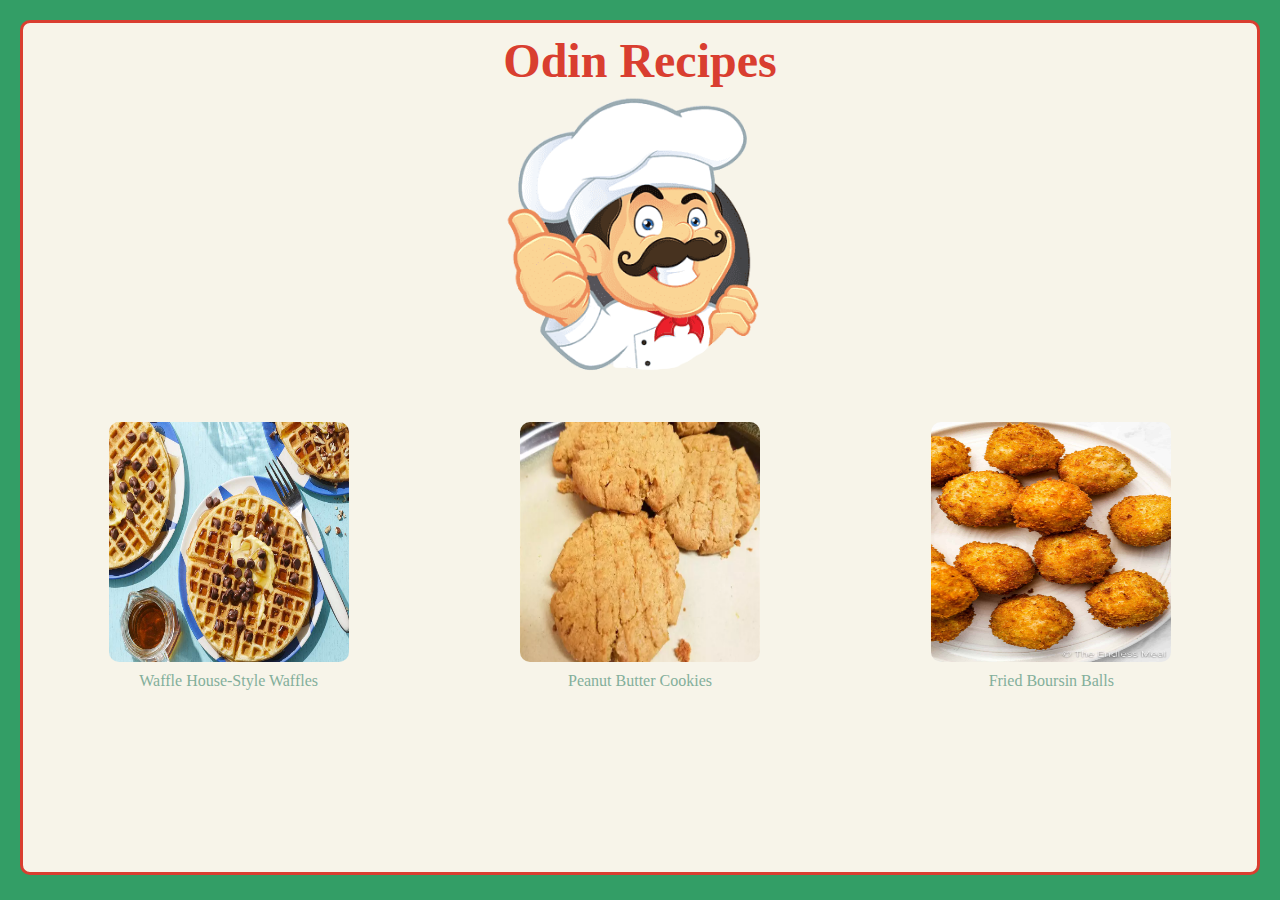
<file: index.html>
<!DOCTYPE html>
<html lang="en">
    <head>
     <meta charset="UTF-8">
      <title>Odin Recipes</title>
      <link rel="stylesheet" href="style.css">
      <link rel="stylesheet" href="home.css">
    </head> 
    <body class="home">
        <div class="container">
            <h1>Odin Recipes</h1>
            <img src="imgs/chef.png" width="320px" height="auto" alt=""> <br>
            <div class="recipe-container">
                <div class="recipe1">
                    <img src="imgs/waffle.jpg">
                    <a href="./odin-recipes/waffles.html">Waffle House-Style Waffles</a> <br> <br>
                </div>
                <div class="recipe2">
                    <img src="imgs/pbcookies.webp">
                    <a href="./odin-recipes/pb-cookies.html">Peanut Butter Cookies</a> <br> <br>
                </div>
                <div class="recipe3">
                    <img src="imgs/boursin-arancini-2.jpg">
                    <a href="./odin-recipes/boursin-balls.html">Fried Boursin Balls</a>
                </div>
            </div>
        </div>
    </body>
</html>
</file>
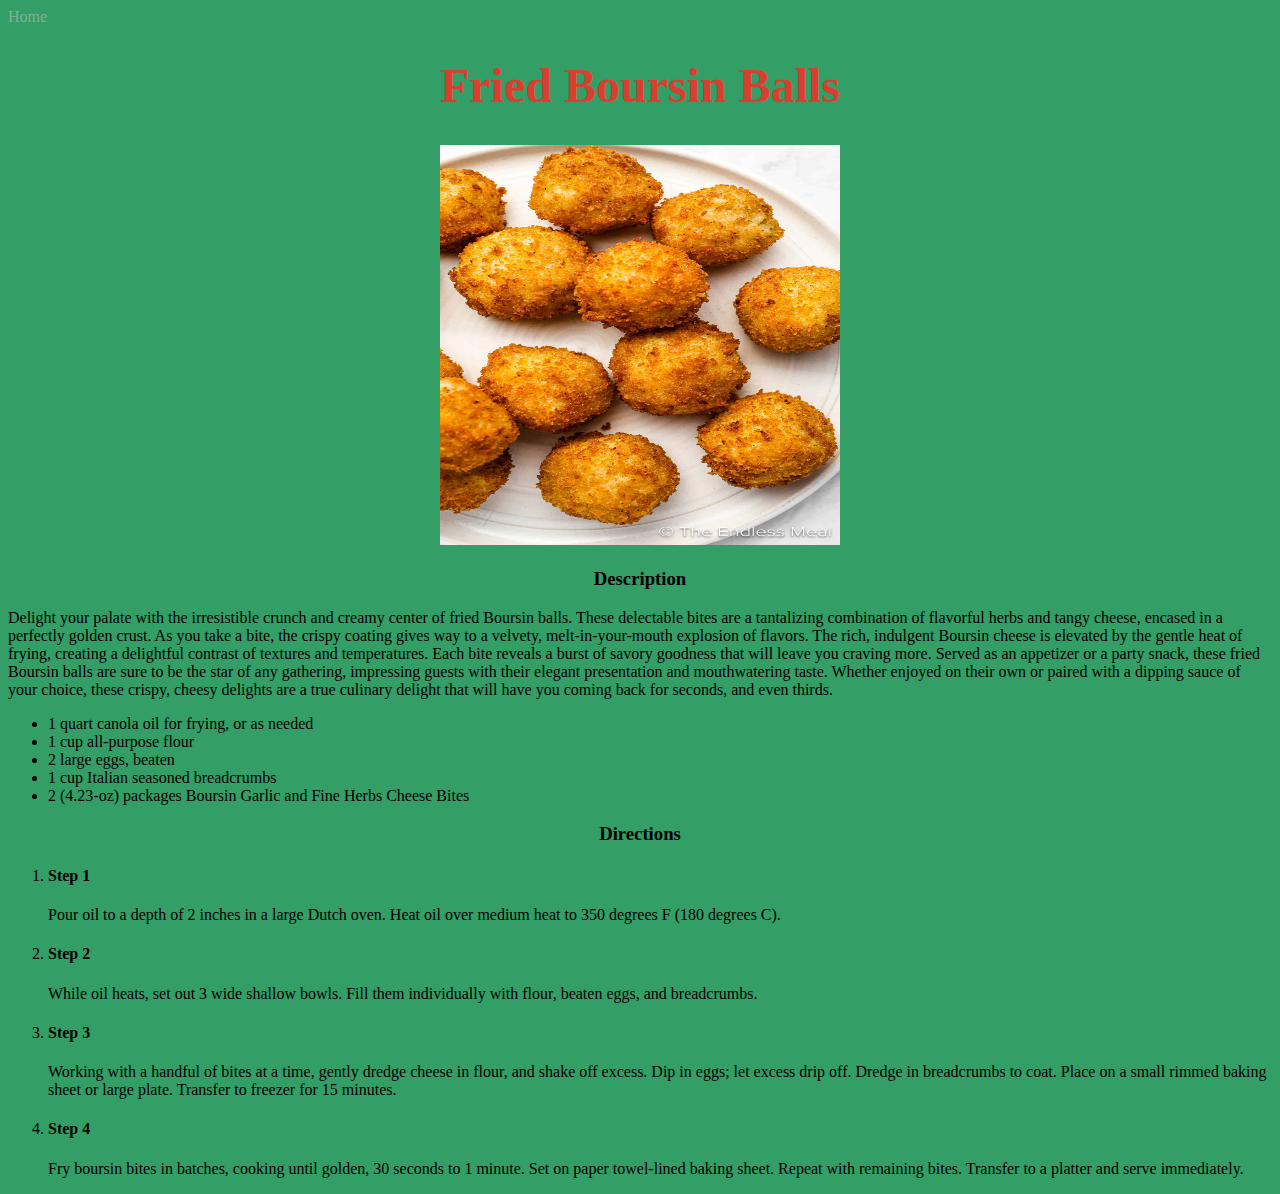
<file: odin-recipes/boursin-balls.html>
<!DOCTYPE html>
<html lang="en">
<head>
    <meta charset="UTF-8">
    <meta name="viewport" content="width=device-width, initial-scale=1.0">
    <link rel="stylesheet" href="../style.css">
    <title>Fried Boursin Balls</title>
</head>
<body>
    <a href="../index.html">Home</a>
    <h1 class="title">Fried Boursin Balls</h1>
    <div class="img"> 
        <img src="../imgs/boursin-arancini-2.jpg" class="img" alt="Fried Boursin Balls" width="400px" height="400px"> 
    </div>
    <h3>Description</h3>
    <p>Delight your palate with the irresistible crunch and creamy center of fried Boursin balls. These delectable bites are a tantalizing combination of flavorful herbs and tangy cheese, encased in a perfectly golden crust. As you take a bite, the crispy coating gives way to a velvety, melt-in-your-mouth explosion of flavors. The rich, indulgent Boursin cheese is elevated by the gentle heat of frying, creating a delightful contrast of textures and temperatures. Each bite reveals a burst of savory goodness that will leave you craving more. Served as an appetizer or a party snack, these fried Boursin balls are sure to be the star of any gathering, impressing guests with their elegant presentation and mouthwatering taste. Whether enjoyed on their own or paired with a dipping sauce of your choice, these crispy, cheesy delights are a true culinary delight that will have you coming back for seconds, and even thirds.</p>
    <ul>
        <li>1 quart canola oil for frying, or as needed</li>
        <li>1 cup all-purpose flour</li>
        <li>2 large eggs, beaten</li>
        <li>1 cup Italian seasoned breadcrumbs</li>
        <li>2 (4.23-oz) packages Boursin Garlic and Fine Herbs Cheese Bites</li>
    </ul>
    <h3>Directions</h3>
    <ol>
        <li>
            <h4>Step 1</h4>
            <p>Pour oil to a depth of 2 inches in a large Dutch oven. Heat oil over medium heat to 350 degrees F (180 degrees C). </p>
        </li>
        <li>
            <h4>Step 2</h4>
            <p>While oil heats, set out 3 wide shallow bowls. Fill them individually with flour, beaten eggs, and breadcrumbs.</p>
        </li>
        <li>
            <h4>Step 3</h4>
            <p>Working with a handful of bites at a time, gently dredge cheese in flour, and shake off excess. Dip in eggs; let excess drip off. Dredge in breadcrumbs to coat. Place on a small rimmed baking sheet or large plate. Transfer to freezer for 15 minutes.</p>
        </li>
        <li>
            <h4>Step 4</h4>
            <p>Fry boursin bites in batches, cooking until golden, 30 seconds to 1 minute. Set on paper towel-lined baking sheet. Repeat with remaining bites. Transfer to a platter and serve immediately.</p>
        </li>
    </ol>
</body>
</html>
</file>
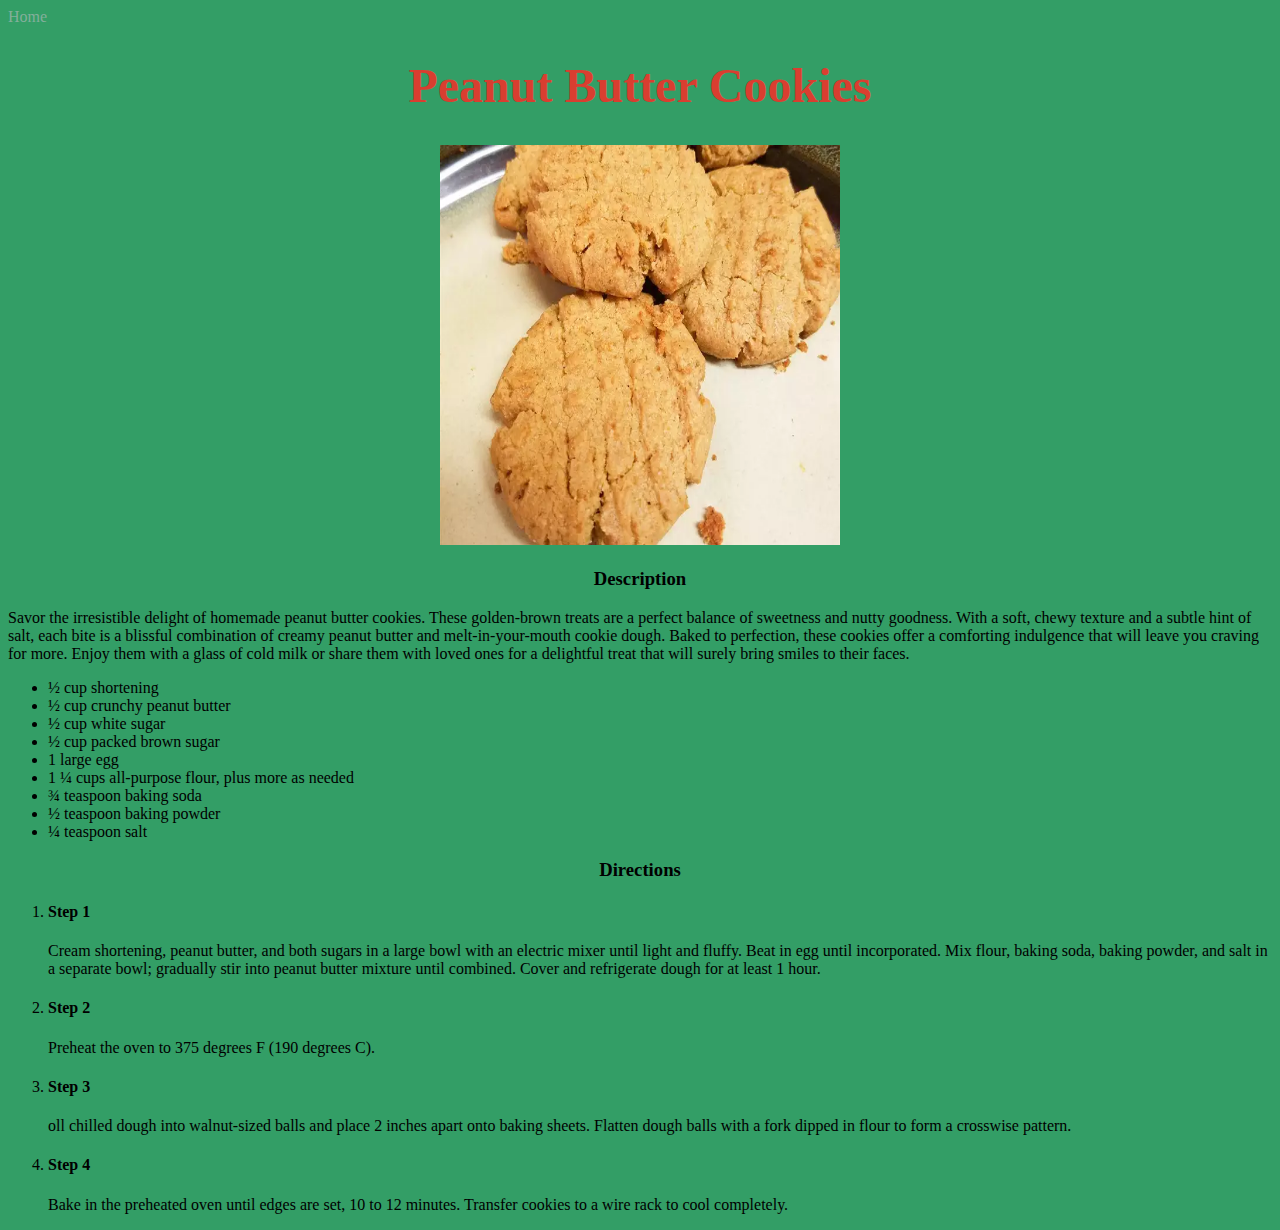
<file: odin-recipes/pb-cookies.html>
<!DOCTYPE html>
<html lang="en">
<head>
    <meta charset="UTF-8">
    <meta name="viewport" content="width=device-width, initial-scale=1.0">
    <title>Peanut Butter Cookies</title>
    <link rel="stylesheet" href="../style.css">
</head>
<body>
    <a href="../index.html">Home</a>
    <h1 class="title">Peanut Butter Cookies</h1>
    <div class="img"> 
        <img src="../imgs/pbcookies.webp" alt="Peanut Butter Cookies" width="400px" height="400px"> 
    </div>
    <h3>Description</h3>
    <p>Savor the irresistible delight of homemade peanut butter cookies. These golden-brown treats are a perfect balance of sweetness and nutty goodness. With a soft, chewy texture and a subtle hint of salt, each bite is a blissful combination of creamy peanut butter and melt-in-your-mouth cookie dough. Baked to perfection, these cookies offer a comforting indulgence that will leave you craving for more. Enjoy them with a glass of cold milk or share them with loved ones for a delightful treat that will surely bring smiles to their faces.</p>
    <ul>
        <li>½ cup shortening</li>
        <li>½ cup crunchy peanut butter</li>
        <li>½ cup white sugar</li>
        <li>½ cup packed brown sugar</li>
        <li>1 large egg</li>
        <li>1 ¼ cups all-purpose flour, plus more as needed</li>
        <li>¾ teaspoon baking soda</li>
        <li>½ teaspoon baking powder</li>
        <li>¼ teaspoon salt</li>
    </ul>
    <h3>Directions</h3>
    <ol>
        <li>
            <h4>Step 1</h4>
            <p>Cream shortening, peanut butter, and both sugars in a large bowl with an electric mixer until light and fluffy. Beat in egg until incorporated. Mix flour, baking soda, baking powder, and salt in a separate bowl; gradually stir into peanut butter mixture until combined. Cover and refrigerate dough for at least 1 hour.            </p>
        </li>
        <li>
            <h4>Step 2</h4>
            <p>Preheat the oven to 375 degrees F (190 degrees C).</p>
        </li>
        <li>
            <h4>Step 3</h4>
            <p>oll chilled dough into walnut-sized balls and place 2 inches apart onto baking sheets. Flatten dough balls with a fork dipped in flour to form a crosswise pattern.</p>
        </li>
        <li>
            <h4>Step 4</h4>
            <p>Bake in the preheated oven until edges are set, 10 to 12 minutes. Transfer cookies to a wire rack to cool completely.</p>
        </li>
    </ol>
</body>
</html>
</file>
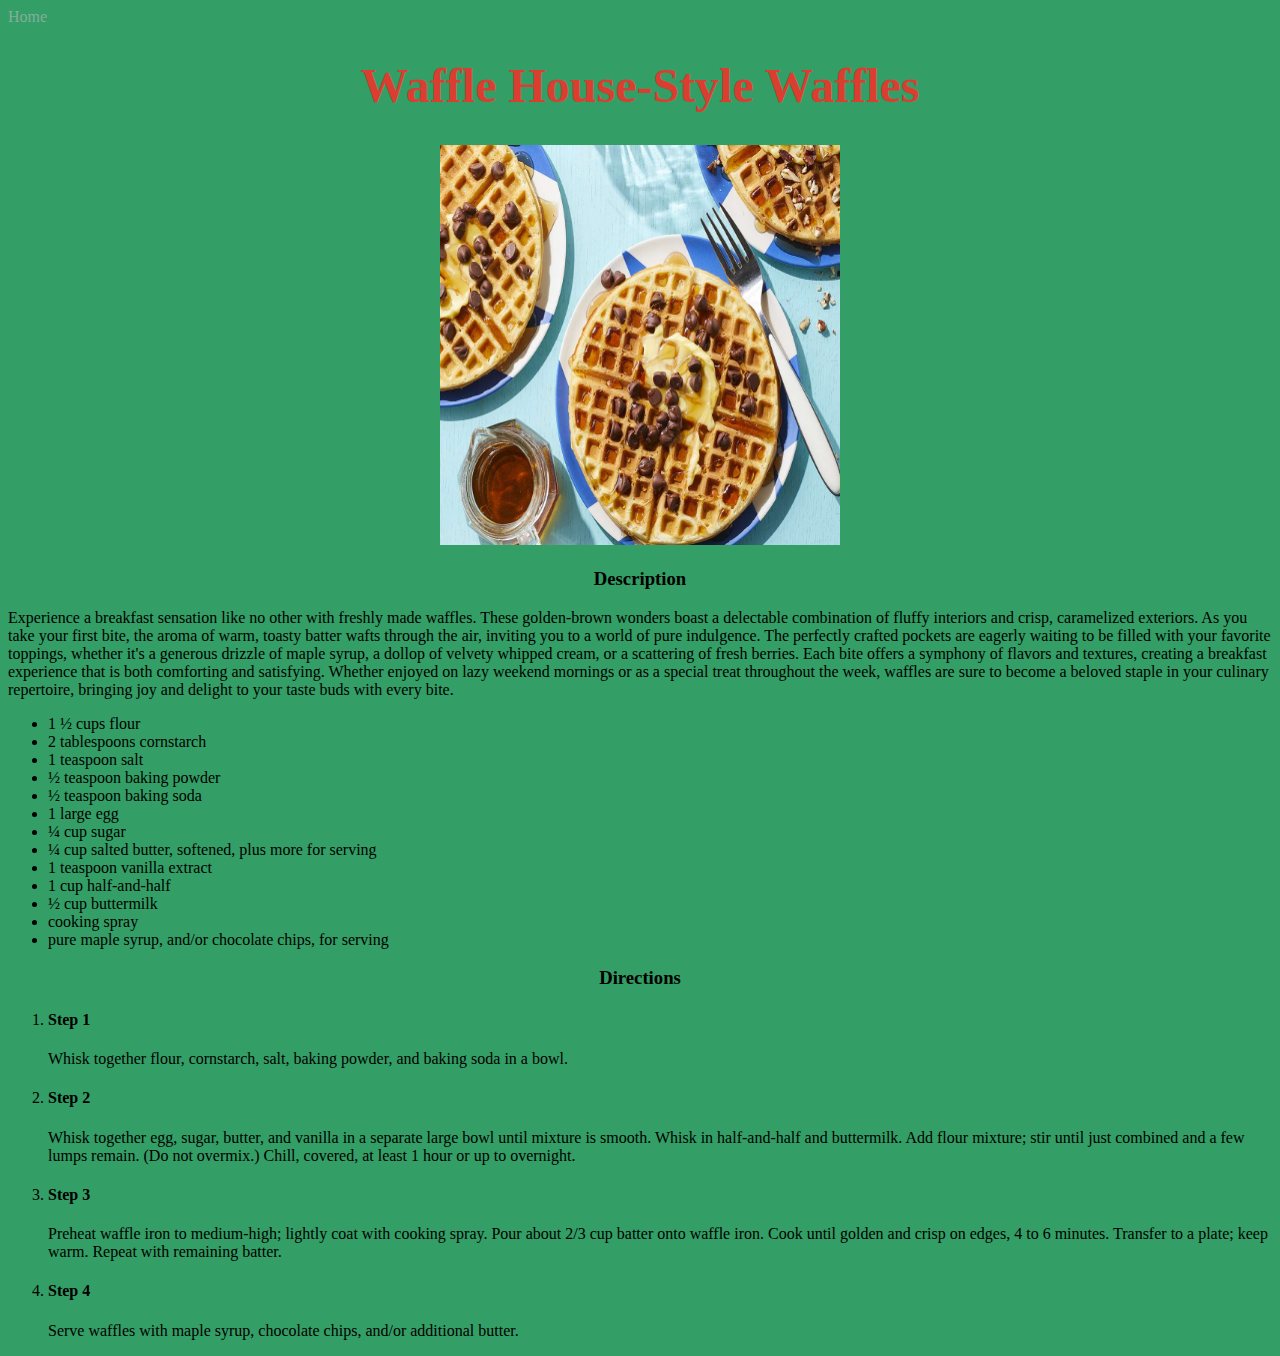
<file: odin-recipes/waffles.html>
<!DOCTYPE html>
<html lang="en">
<head>
    <meta charset="UTF-8">
    <meta name="viewport" content="width=device-width, initial-scale=1.0">
    <title>Waffle House-Style Waffles</title>
    <link rel="stylesheet" href="../style.css">
</head>
<body>
    <a href="../index.html">Home</a>
    <h1 class="title">Waffle House-Style Waffles</h1>
    <div class="img"> 
        <img src="../imgs/waffle.jpg" alt="Waffle House-Style Waffles" width="400px" height="400px"> 
    </div>
    <h3>Description</h3>
    <p>Experience a breakfast sensation like no other with freshly made waffles. These golden-brown wonders boast a delectable combination of fluffy interiors and crisp, caramelized exteriors. As you take your first bite, the aroma of warm, toasty batter wafts through the air, inviting you to a world of pure indulgence. The perfectly crafted pockets are eagerly waiting to be filled with your favorite toppings, whether it's a generous drizzle of maple syrup, a dollop of velvety whipped cream, or a scattering of fresh berries. Each bite offers a symphony of flavors and textures, creating a breakfast experience that is both comforting and satisfying. Whether enjoyed on lazy weekend mornings or as a special treat throughout the week, waffles are sure to become a beloved staple in your culinary repertoire, bringing joy and delight to your taste buds with every bite.</p>
    <ul>
        <li>1 ½ cups flour</li>
        <li>2 tablespoons cornstarch</li>
        <li>1 teaspoon salt</li>
        <li>½ teaspoon baking powder</li>
        <li>½ teaspoon baking soda</li>
        <li>1 large egg</li>
        <li>¼ cup sugar</li>
        <li>¼ cup salted butter, softened, plus more for serving</li>
        <li>1 teaspoon vanilla extract</li>
        <li>1 cup half-and-half</li>
        <li>½ cup buttermilk</li>
        <li>cooking spray</li>
        <li>pure maple syrup, and/or chocolate chips, for serving</li>
    </ul>
    <h3>Directions</h3>
    <ol>
        <li>
            <h4>Step 1</h4>
            <p>Whisk together flour, cornstarch, salt, baking powder, and baking soda in a bowl.</p>
        </li>
        <li>
            <h4>Step 2</h4>
            <p>Whisk together egg, sugar, butter, and vanilla in a separate large bowl until mixture is smooth. Whisk in half-and-half and buttermilk. Add flour mixture; stir until just combined and a few lumps remain. (Do not overmix.) Chill, covered, at least 1 hour or up to overnight.</p>
        </li>
        <li>
            <h4>Step 3</h4>
            <p>Preheat waffle iron to medium-high; lightly coat with cooking spray. Pour about 2/3 cup batter onto waffle iron. Cook until golden and crisp on edges, 4 to 6 minutes. Transfer to a plate; keep warm. Repeat with remaining batter.</p>
        </li>
        <li>
            <h4>Step 4</h4>
            <p>Serve waffles with maple syrup, chocolate chips, and/or additional butter.</p>
        </li>
    </ol>
</body>
</html>
</file>
<file: style.css>
.home {
    text-align: center;

}

body {
    background-color: #339E66;
}

h1 {
    color: #D93E30;
    font-size: 3rem;
    text-align: center;
}

.img, 
h3 {
    text-align: center;
}

a {
    text-decoration: none;
    color: #83AF9B;
}

a:hover {
    color: #8C5B4D;
}

.home > a {
    font-size: 1.2rem;
}
</file>
<file: home.css>
* {
    box-sizing: border-box;
    padding: 0;
    margin: 0;
}



.container {
    border: solid 3px #D93E30;
    border-radius: 10px;
    margin: 20px;
    background-color: #F7F4E9;
    padding: 10px 0;
    height: 95vh;
}

.recipe-container {
    display: flex;
    justify-content: space-around;
}

.recipe-container > *{
    display: inline-flex;
    flex-direction: column;
    flex-wrap: wrap;
}

.recipe-container > * > img {
    height: 240px;
    width: 240px;
    border-radius: 10px;
    margin: 10px;
}

a {
    display: block;
}
</file>
